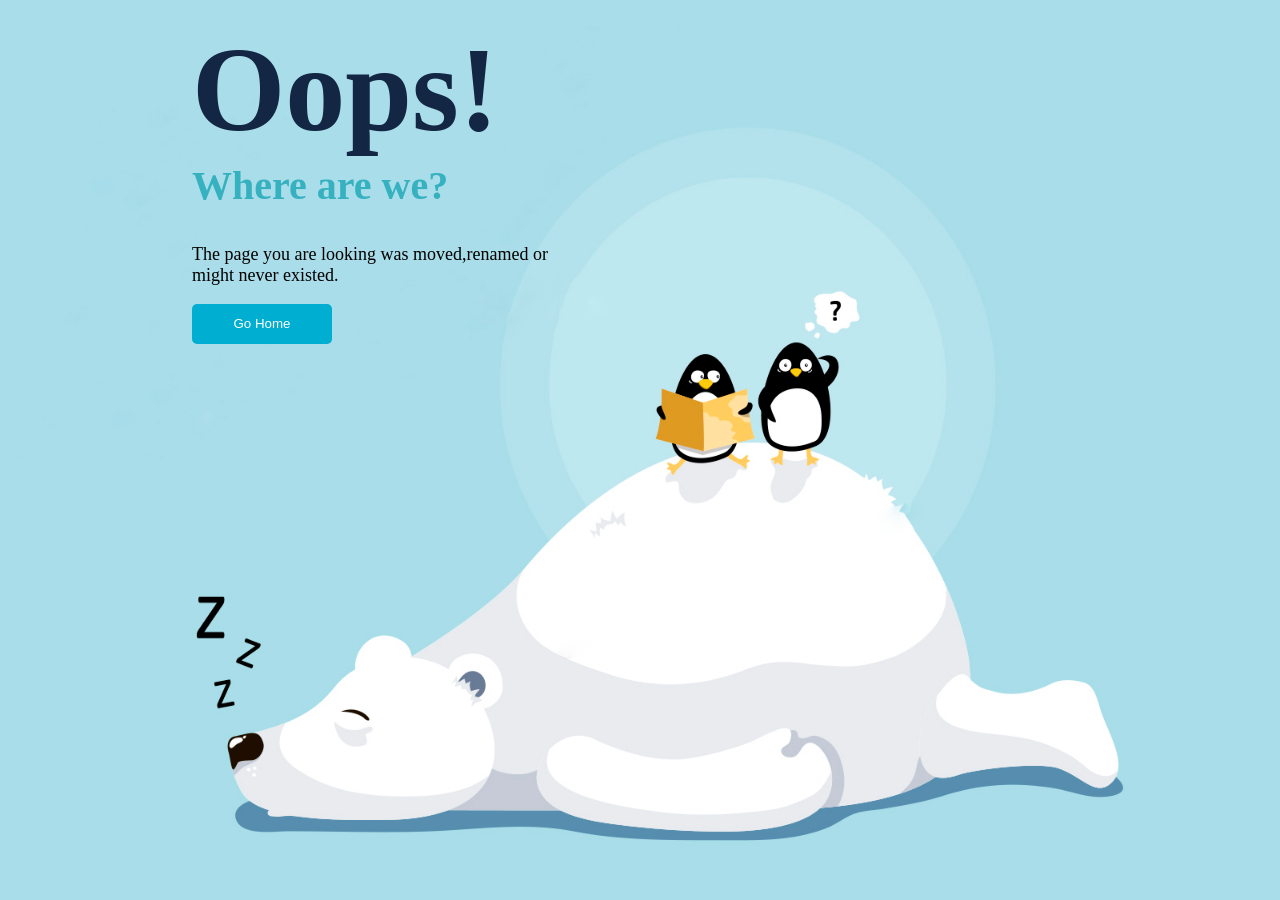
<file: src/main/webapp/WEB-INF/templates/error/error-404.html>
<!DOCTYPE html>
<html lang="en" xmlns:th="http://www.w3.org/1999/xhtml">
<head>
    <meta charset="utf-8" content="text/html" http-equiv="content-type">
    <title>error</title>
    <link rel="stylesheet" type="text/css" media="all" href="../../../css/error.css" th:href="@{/css/error.css}"/>
</head>
<body>
<div class="content">
    <!--background-->
    <img class="img-bg" src="../../../images/error/error404.jpg" th:src="@{/images/error/error404.jpg}" alt="">
    <!--error content-->
    <div class="note-error-block">
        <h1 class="note-title" th:text="'Oops!'">Oops!</h1>
        <h4 class="note-desc" th:text="'Where are we?'">Where are we?</h4>
        <p class="note-content" th:text="'The page you are looking was moved,renamed or might never existed.'">The page you are looking was moved,renamed or might never existed.</p>
        <button class="btn-home" th:text="'Go Home'">Go Home</button>
    </div>
</div>
</body>
</html>
</file>
